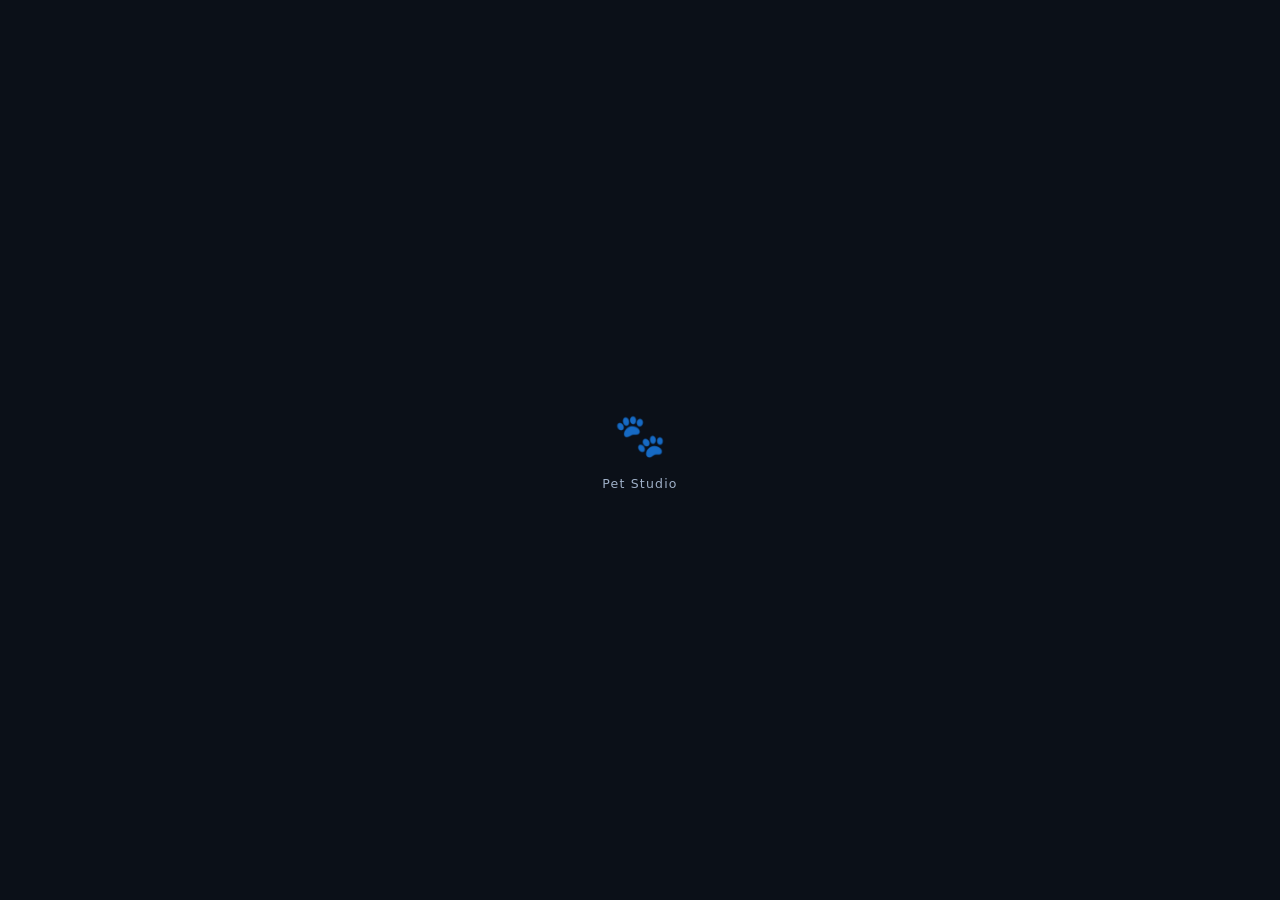
<file: index.html>
<!doctype html>
<html lang="vi">
<head>
<meta charset="utf-8">
<meta name="viewport" content="width=device-width, initial-scale=1">
<title>dsh-go · Pets</title>
<meta http-equiv="refresh" content="0; url=./pet-studio/">
<link rel="canonical" href="./pet-studio/">
<style>body{background:#10141c;color:#e9eef7;font:15px/1.5 system-ui,sans-serif;display:grid;place-items:center;height:100vh;margin:0}a{color:#63b3ff}</style>
</head>
<body>
<p>Đang mở <a href="./pet-studio/">Pet Studio</a>…</p>
</body>
</html>
</file>
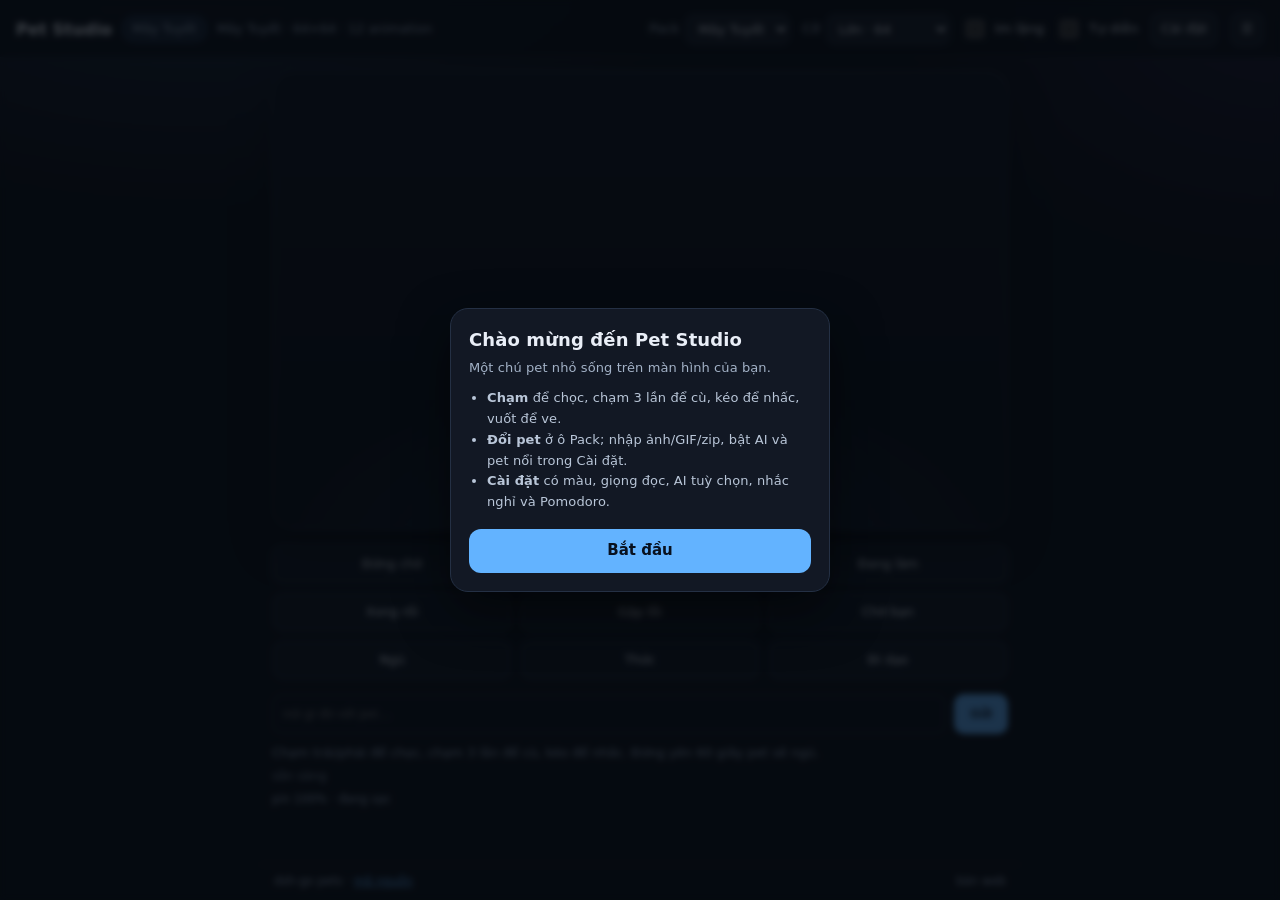
<file: pet-studio/index.html>
<!doctype html>
<html lang="vi">
<head>
<meta charset="utf-8">
<meta name="viewport" content="width=device-width, initial-scale=1, viewport-fit=cover">
<meta name="theme-color" content="#10141C">
<meta name="color-scheme" content="dark">
<title>Pet Studio</title>
<link rel="stylesheet" href="pet-studio.css">
</head>
<body>
<div class="boot" id="boot"><div class="boot-logo">🐾</div><p>Pet Studio</p></div>
<header class="bar">
  <div class="brand">
    <strong>Pet Studio</strong>
    <span class="brand-pet" id="brandPet">Mây</span>
    <button type="button" class="ai-chip" id="aiChip" hidden title="Bật/tắt AI">AI</button>
    <span id="packInfo">đang tải…</span>
  </div>
  <div class="controls">
    <label>Pack
      <select id="pack" aria-label="Chọn pet pack"></select>
    </label>
    <label>Cỡ
      <select id="size" aria-label="Kích thước pet">
        <option value="24">Tí hon · 24</option>
        <option value="30">Nhỏ · 30</option>
        <option value="40">Vừa · 40</option>
        <option value="64" selected>Lớn · 64</option>
        <option value="96">Khổng lồ · 96</option>
      </select>
    </label>
    <label class="check"><input type="checkbox" id="quiet"> Im lặng</label>
    <label class="check" id="demoLabel"><input type="checkbox" id="demo"> Tự diễn</label>
    <button class="gear" id="pipBtn" hidden aria-label="Nổi cửa sổ">Nổi</button>
    <button class="gear" id="openSettings" aria-label="Cài đặt pet">Cài đặt</button>
    <button class="gear" id="openWheel" aria-label="Menu vòng">☰</button>
  </div>
</header>

<main>
  <section class="stage" id="stage" aria-label="Sân khấu pet">
    <canvas id="fx" aria-hidden="true"></canvas>
    <div class="bubble" id="bubble" hidden>
      <span id="bubbleText"></span>
      <button id="bubbleAction" hidden>Đã xử lý</button>
    </div>
    <div class="pet" id="pet">
      <canvas id="canvas" aria-label="Pet"></canvas>
      <div class="pet-name" id="petName" hidden></div>
    </div>
    <div class="ground"></div>
    <div class="wheel" id="wheel" hidden></div>
    <div class="mood-menu" id="moodMenu" hidden>
      <button data-mood="attention">Vui</button>
      <button data-mood="sleeping">Buồn ngủ</button>
      <button data-mood="error">Hờn</button>
      <button data-mood="stretch">Vươn vai</button>
      <button data-mood="path">Dạy đi</button>
    </div>
  </section>

  <section class="panel">
    <div class="states" id="states" role="group" aria-label="Trạng thái">
      <button data-state="idle" title="idle">Đứng chờ</button>
      <button data-state="thinking" title="thinking">Đang nghĩ</button>
      <button data-state="working" title="working">Đang làm</button>
      <button data-state="attention" title="attention">Xong rồi</button>
      <button data-state="error" title="error">Gặp lỗi</button>
      <button data-state="notification" title="notification">Chờ bạn</button>
      <button data-state="sleeping" title="sleeping">Ngủ</button>
      <button data-state="waking" title="waking">Thức</button>
      <button data-state="roam" title="roam">Đi dạo</button>
    </div>
    <div class="quick-chat">
      <input id="quickInput" maxlength="120" placeholder="nói gì đó với pet…" aria-label="Nhắn cho pet">
      <button id="quickSend">Gửi</button>
    </div>
    <p class="last-reply" id="lastReply" hidden></p>
    <p class="hint">Chạm trái/phải để chọc, chạm 3 lần để cù, kéo để nhấc. Đứng yên 60 giây pet sẽ ngủ.</p>
    <p class="status" id="status" aria-live="polite">đang tải pack…</p>
    <p class="agent-chip" id="agentChip" hidden></p>
    <p class="battery-chip" id="batteryChip" hidden></p>
    <p class="fps-chip" id="fpsChip" hidden></p>
  </section>
</main>

<footer class="foot">
  <span>dsh-go pets · <a href="https://github.com/vukiengiang2025-sys/dsh-go-pets">mã nguồn</a></span>
  <span id="version">v1.0.0</span>
</footer>

<div class="backdrop" id="backdrop" hidden></div>
<section class="sheet" id="sheet" hidden aria-label="Cài đặt pet">
  <header class="sheet-head">
    <h2>Cài đặt pet</h2>
    <div class="sheet-nav">
      <button data-goto="sec-chung">Chung</button>
      <button data-goto="sec-voice">Giọng</button>
      <button data-goto="sec-ai">AI</button>
      <button data-goto="sec-care">Chăm sóc</button>
      <button data-goto="sec-data">Dữ liệu</button>
    </div>
    <button id="closeSheet">Đóng</button>
  </header>
  <div class="sheet-body">
    <h3 class="sheet-h" id="sec-chung">Chung</h3>
    <label class="field">Ngôn ngữ
      <select id="lang">
        <option value="vi">Tiếng Việt</option>
        <option value="en">English</option>
      </select>
    </label>

    <label class="field">Tên bạn
      <input id="userName" maxlength="16" placeholder="để pet gọi bạn">
    </label>

    <label class="field">Tên pet
      <input id="petNameInput" maxlength="16" placeholder="đặt tên cho pet">
    </label>

    <div class="field">Màu
      <div class="chips" id="paletteChips"></div>
    </div>

    <div class="field">Pet đã nhập
      <div class="row">
        <button id="importImage">Nhập ảnh / GIF / zip</button>
      </div>
      <input id="newPackName" maxlength="32" placeholder="tên pack mới (tuỳ chọn)">
      <div class="state-picks" id="newPackStates"></div>
      <input type="file" id="importFile" accept="image/png,image/gif,image/webp,image/apng,image/*,.zip,application/zip" hidden>
      <ul class="imported" id="importedList"></ul>
    </div>

    <div class="field">Hồ sơ nhanh
      <div class="profiles" id="profiles"></div>
    </div>

    <label class="check"><input type="checkbox" id="simpleMode"> Chế độ đơn giản (ẩn bớt nút)</label>
    <label class="check"><input type="checkbox" id="autoTheme"> Đổi màu theo giờ (tối = tím)</label>
    <label class="check"><input type="checkbox" id="autoSeason" checked> Tự đổi pet theo mùa (Tết / tuyết)</label>
    <label class="check"><input type="checkbox" id="showFps"> Hiện FPS</label>
    <label class="check"><input type="checkbox" id="errorLog"> Ghi lỗi trên máy (không gửi đi)</label>
    <div class="error-list" id="errorList"></div>

    <label class="check"><input type="checkbox" id="speechOn"> Đọc thành tiếng khi có việc</label>
    <h3 class="sheet-h" id="sec-voice">Giọng nói &amp; âm thanh</h3>
    <div class="field">Giọng đọc
      <select id="voiceSelect"><option value="">Giọng mặc định</option></select>
      <label class="rate">Tốc độ <input type="range" id="speechRate" min="0.7" max="1.4" step="0.1" value="1"></label>
      <button id="testSpeech">Nghe thử</button>
    </div>

    <div class="field">Âm thanh môi trường
      <div class="row">
        <select id="ambientMode">
          <option value="off">Tắt</option>
          <option value="rain">Mưa</option>
          <option value="waves">Sóng biển</option>
        </select>
        <input type="range" id="ambientVolume" min="0" max="1" step="0.05" value="0.35" aria-label="Âm lượng">
      </div>
    </div>

    <div class="field">Chợ pack
      <div class="row"><button id="openMarket">Mở chợ pack</button></div>
      <label class="muted-small">hoặc dán link .zip</label>
      <input id="zipUrl" placeholder="https://…/pet.zip">
      <div class="row"><button id="zipLoad">Tải &amp; nhập</button></div>
    </div>

    <div class="field">Pet nổi ngoài app
      <div class="row">
        <button id="overlayStart">Bật cửa sổ nổi</button>
        <button id="overlayStop">Tắt</button>
        <button id="openAod">Màn hình đêm</button>
        <button id="openWallpaper">Hình nền động</button>
      </div>
      <label class="check"><input type="checkbox" id="overlayFloat" checked> Pet tự bay nhảy</label>
      <div class="row">
        <label class="muted-small" for="overlaySize">Cỡ cửa sổ nổi</label>
        <select id="overlaySize">
          <option value="120">Nhỏ · 120</option>
          <option value="150" selected>Vừa · 150</option>
          <option value="200">Lớn · 200</option>
        </select>
      </div>
    </div>

    <h3 class="sheet-h" id="sec-ai">AI &amp; agent</h3>
    <div class="field">AI cho pet (tuỳ chọn)
      <select id="aiPersona">
        <option value="gentle">Tính cách: dịu dàng</option>
        <option value="funny">Tính cách: hài hước</option>
        <option value="lazy">Tính cách: lười</option>
      </select>
      <select id="aiProvider">
        <option value="openai">OpenAI</option>
        <option value="deepseek">DeepSeek</option>
        <option value="gemini">Google Gemini</option>
        <option value="groq">Groq</option>
        <option value="ollama">Ollama (máy chủ nội bộ)</option>
        <option value="custom">Khác</option>
      </select>
      <input id="aiEndpoint" placeholder="https://api.deepseek.com">
      <input id="aiModel" placeholder="model, vd: deepseek-chat">
      <input id="aiKey" type="password" placeholder="API key (chỉ lưu trên máy)">
      <label class="check"><input type="checkbox" id="aiOn"> Dùng AI để trả lời chat</label>
      <label class="check"><input type="checkbox" id="aiGreet"> Pet chào khi mở app (sau 2 giờ)</label>
      <label class="check"><input type="checkbox" id="aiShort" checked> Trả lời ngắn (tiết kiệm token)</label>
      <div class="row"><button id="aiTest">Kiểm tra AI</button><button id="aiRetest">Kiểm tra lại</button><button id="aiClearKey">Xoá key</button></div>
      <div class="care-line" id="aiStatus">chưa cấu hình</div>
      <div class="care-line" id="aiUsage"></div>
    </div>

    <div class="field">Kết nối agent (tuỳ chọn)
      <input id="agentUrl" placeholder="https://… trả về {'state':'working'}">
      <div class="row">
        <button id="agentStart">Bật</button>
        <button id="agentStop">Tắt</button>
        <button id="saveHost">Lưu host</button>
      </div>
      <div class="host-list" id="agentHosts"></div>
      <div class="care-line" id="agentLine">chưa kết nối</div>
    </div>

    <h3 class="sheet-h" id="sec-care">Chăm sóc</h3>
    <div class="field">Chăm sóc
      <div class="care-line" id="streakLine">Chuỗi: —</div>
      <div class="care-line" id="questLine">Đi dạo hôm nay: 0/3</div>
      <div class="row">
        <button id="focusStart">Tập trung 25′</button>
        <button id="breakStart">Nghỉ 5′</button>
        <button id="focusStop">Dừng</button>
      </div>
      <div class="timer" id="timerLine">chưa chạy</div>
    </div>

    <label class="check"><input type="checkbox" id="breakOn"> Nhắc đứng dậy mỗi</label>
    <div class="row">
      <input type="number" id="breakMinutes" min="5" max="180" step="5" value="45" class="minutes">
      <span class="unit">phút</span>
    </div>

    <div class="field">Trò chuyện
      <div class="chat" id="chatLog"></div>
      <div class="row">
        <input id="chatInput" maxlength="120" placeholder="nói gì đó với pet…">
        <button id="chatSend">Gửi</button>
      </div>
      <div class="row">
        <button id="clearChat">Xoá chat</button>
        <button id="storyBtn">Kể chuyện</button>
        <button id="summaryBtn">Tóm tắt hôm nay</button>
      </div>
    </div>

    <div class="field">Pet nhớ
      <ul class="memories" id="memoryList"></ul>
      <div class="row">
        <input id="memoryInput" maxlength="60" placeholder="điều muốn pet nhớ">
        <button id="memoryAdd">Thêm</button>
        <button id="memoryClear">Xoá hết</button>
      </div>
    </div>

    <div class="stats" id="stats"></div>

    <div class="field">Bộ sưu tập trạng thái
      <div class="collection" id="stateCollection"></div>
    </div>

    <div class="field">Nhật ký
      <ol class="journal" id="journal"></ol>
    </div>

    <div class="care-line" id="experimentLine"></div>

    <h3 class="sheet-h" id="sec-data">Dữ liệu &amp; chia sẻ</h3>
    <div class="field">Chia sẻ
      <div class="row">
        <button id="shareConfig">Chép liên kết cấu hình</button>
        <button id="exportPng">Xuất ảnh pet</button>
        <button id="exportGif">Xuất GIF</button>
        <button id="shareQr">Mã QR</button>
        <button id="giftPack">Tặng pet (.zip)</button>
        <button id="openGallery">Thư viện</button>
      </div>
    </div>

    <div class="field">Về Pet Studio
      <div class="row">
        <button id="openRoadmap">Lộ trình 100 ý tưởng</button>
        <button id="openChanges">Có gì mới</button>
      </div>
    </div>

    <div class="field">Sao lưu
      <div class="row">
        <button id="copyBackup">Sao chép JSON</button>
        <button id="resetAll" class="danger">Đặt lại</button>
      </div>
      <p class="muted-small">Bản sao lưu không chứa API key.</p>
      <textarea id="backupBox" rows="3" placeholder="Dán JSON sao lưu vào đây rồi bấm Nhập"></textarea>
      <button id="importBackup">Nhập</button>
    </div>
  </div>
</section>

<div class="qr-modal" id="marketModal" hidden>
  <div class="qr-card market-card">
    <h2>Chợ pack</h2>
    <div class="market-grid" id="marketGrid"></div>
    <div class="row"><button id="templatePack">Tải pack mẫu</button><button id="marketClose">Đóng</button></div>
  </div>
</div>

<div class="qr-modal" id="galleryModal" hidden>
  <div class="qr-card gallery-card">
    <h2>Ảnh & GIF đã xuất</h2>
    <div class="gallery" id="galleryGrid"></div>
    <div class="row"><button id="galleryClose">Đóng</button></div>
  </div>
</div>

<div class="qr-modal" id="qrModal" hidden>
  <div class="qr-card">
    <h2>Mã QR cấu hình</h2>
    <canvas id="qrCanvas"></canvas>
    <p id="qrUrl"></p>
    <div class="row">
      <button id="qrSave">Lưu QR</button>
      <button id="qrClose">Đóng</button>
    </div>
  </div>
</div>

<div class="intro" id="intro" hidden>
  <div class="intro-card">
    <h2>Chào mừng đến Pet Studio</h2>
    <p>Một chú pet nhỏ sống trên màn hình của bạn.</p>
    <ul>
      <li><b>Chạm</b> để chọc, chạm 3 lần để cù, kéo để nhấc, vuốt để ve.</li>
      <li><b>Đổi pet</b> ở ô Pack; nhập ảnh/GIF/zip, bật AI và pet nổi trong Cài đặt.</li>
      <li><b>Cài đặt</b> có màu, giọng đọc, AI tuỳ chọn, nhắc nghỉ và Pomodoro.</li>
    </ul>
    <button id="introStart">Bắt đầu</button>
  </div>
</div>

<script type="module" src="pet-studio.js"></script>
<script nomodule>
  document.body.innerHTML = '<div style="margin:auto;padding:24px;max-width:340px;text-align:center;font:16px/1.5 system-ui,sans-serif;color:#E9EEF7">'
    + '<h1 style="font-size:19px">Cần cập nhật Android System WebView</h1>'
    + '<p style="color:#93A0B5">Pet Studio cần WebView hỗ trợ JavaScript module. '
    + 'Mở CH Play, cập nhật “Android System WebView” rồi mở lại app.</p></div>';
</script>
</body>
</html>
</file>
<file: pet-studio/pet-studio.css>
:root {
  color-scheme: dark;
  --bg: #10141c;
  --panel: #171d28;
  --line: #243044;
  --text: #e9eef7;
  --muted: #a3b2c7;
  --accent: #63b3ff;
  --safe-top: env(safe-area-inset-top, 0px);
  --safe-bottom: env(safe-area-inset-bottom, 0px);
}
* { box-sizing: border-box; -webkit-tap-highlight-color: transparent; }
html, body { margin: 0; height: 100%; }
body {
  display: flex; flex-direction: column;
  background: radial-gradient(1200px 600px at 50% -10%, #1c2636 0%, var(--bg) 60%);
  color: var(--text);
  font: 15px/1.45 system-ui, -apple-system, "Segoe UI", Roboto, sans-serif;
  overscroll-behavior: none;
  user-select: none;
  -webkit-user-select: none;
}
a { color: var(--accent); }
.bar {
  display: flex; flex-wrap: wrap; gap: 10px 16px; align-items: center;
  justify-content: space-between;
  padding: calc(10px + var(--safe-top)) 14px 10px;
  border-bottom: 1px solid var(--line);
  background: rgba(16, 20, 28, .9);
  backdrop-filter: blur(10px);
  position: sticky; top: 0; z-index: 2;
}
.brand strong { display: block; font-size: 16px; letter-spacing: .2px; }
.brand span { color: var(--muted); font-size: 12.5px; }
.controls { display: flex; flex-wrap: wrap; gap: 8px 12px; align-items: center; }
.controls label { display: flex; gap: 6px; align-items: center; color: var(--muted); font-size: 13px; }
.controls select {
  background: var(--panel); color: var(--text); border: 1px solid var(--line);
  border-radius: 9px; padding: 6px 8px; font: inherit;
}
.controls .check { color: var(--text); }
main {
  flex: 1 1 auto; display: flex; flex-direction: column;
  width: 100%; max-width: 760px; margin: 0 auto;
  padding: 12px 12px calc(14px + var(--safe-bottom));
  min-height: 0;
}
.stage {
  position: relative; flex: 1 1 auto; min-height: 240px; max-height: 460px; width: 100%;
  border: 1px solid var(--line); border-radius: 18px;
  background:
    radial-gradient(1.4px 1.4px at 18% 26%, rgba(160,200,255,.35), transparent 60%),
    radial-gradient(1.4px 1.4px at 74% 18%, rgba(160,200,255,.28), transparent 60%),
    radial-gradient(1.6px 1.6px at 58% 42%, rgba(160,200,255,.20), transparent 60%),
    radial-gradient(1.2px 1.2px at 86% 62%, rgba(160,200,255,.18), transparent 60%),
    radial-gradient(1.2px 1.2px at 28% 70%, rgba(160,200,255,.16), transparent 60%),
    radial-gradient(50% 60% at 50% 78%, rgba(99,179,255,.10), transparent 70%),
    linear-gradient(180deg, #131a26, #0d1118);
  overflow: hidden; display: grid; place-items: end center;
  touch-action: none; user-select: none;
}
.pet { position: relative; transform: translateY(-26px); }
canvas { display: block; }
.ground {
  position: absolute; left: 50%; bottom: 24px;
  width: min(46%, calc(var(--pet-w, 120px) * 0.95)); height: 12px;
  transform: translateX(-50%); border-radius: 50%;
  background: radial-gradient(50% 50% at 50% 50%, rgba(99,179,255,.20), transparent 70%);
  pointer-events: none;
}
.bubble[hidden] { display: none; }
.bubble {
  position: absolute; left: 50%; top: 14px; transform: translateX(-50%);
  display: flex; gap: 10px; align-items: center;
  max-width: min(340px, 92%);
  background: #f4f8ff; color: #142033; border-radius: 12px;
  padding: 8px 12px; font-size: 13.5px; line-height: 1.35;
  box-shadow: 0 8px 24px rgba(0,0,0,.28);
  animation: pop .18s ease-out;
}
.bubble::after {
  content: ""; position: absolute; left: 50%; bottom: -6px; transform: translateX(-50%);
  border: 6px solid transparent; border-top-color: #f4f8ff; border-bottom: 0;
}
.bubble button {
  flex: 0 0 auto; background: #142033; color: #f4f8ff; border: 0;
  border-radius: 8px; padding: 5px 9px; font: inherit; font-size: 12.5px;
}
@keyframes pop { from { opacity: 0; transform: translate(-50%, -3px) scale(.97); } }
.panel { padding-top: 12px; }
.states { display: grid; grid-template-columns: repeat(3, minmax(0, 1fr)); gap: 8px; }
@media (min-width: 560px) { .states { grid-template-columns: repeat(auto-fit, minmax(104px, 1fr)); } }
.states button {
  background: var(--panel); color: var(--text); border: 1px solid var(--line);
  border-radius: 10px; padding: 9px 6px; font: inherit; font-size: 13px;
  cursor: pointer; min-width: 44px;
}
.states button:active { transform: scale(.97); }
.states button.active { border-color: var(--accent); box-shadow: 0 0 0 1px var(--accent) inset; }
.states button:focus-visible, .controls select:focus-visible, .bubble button:focus-visible {
  outline: 2px solid var(--accent); outline-offset: 2px;
}
.hint { color: var(--muted); font-size: 12.5px; margin: 10px 0 6px; }
.status { color: #7f8ea5; font-size: 12px; margin: 0; font-variant-numeric: tabular-nums; }
.foot {
  display: flex; justify-content: space-between; gap: 10px;
  max-width: 760px; width: 100%; margin: 0 auto;
  padding: 0 14px calc(10px + var(--safe-bottom));
  color: #6c7a90; font-size: 11.5px;
}
@media (max-width: 560px) {
  .bar { position: sticky; top: 0; }
  .brand #packInfo { display: none; }
  .brand-pet { display: inline-flex; }
  main { padding: 10px 10px calc(10px + var(--safe-bottom)); }
  .stage { min-height: 210px; }
}
@media (prefers-reduced-motion: reduce) {
  .bubble { animation: none; }
}

.gear {
  background: var(--panel); color: var(--text); border: 1px solid var(--line);
  border-radius: 9px; padding: 7px 10px; font: inherit; font-size: 13px;
}
.pet-name {
  position: absolute; left: 50%; bottom: -18px; transform: translateX(-50%);
  font-size: 12px; color: var(--muted); white-space: nowrap; pointer-events: none;
}
.backdrop {
  position: fixed; inset: 0; background: rgba(4, 8, 14, .62);
  backdrop-filter: blur(2px); z-index: 8;
}
.sheet {
  position: fixed; left: 0; right: 0; bottom: 0; z-index: 9;
  max-height: 86vh; overflow: auto;
  background: #121824; border-top: 1px solid var(--line);
  border-radius: 18px 18px 0 0;
  padding: 14px 14px calc(18px + var(--safe-bottom));
  box-shadow: 0 -12px 40px rgba(0,0,0,.45);
  animation: slideUp .2s ease-out;
}
@keyframes slideUp { from { transform: translateY(16px); opacity: .6; } }
.sheet-head { display: flex; align-items: center; justify-content: space-between; }
.sheet-head h2 { font-size: 16px; margin: 0; }
.sheet-head button {
  background: transparent; color: var(--muted); border: 1px solid var(--line);
  border-radius: 9px; padding: 6px 10px; font: inherit;
}
.sheet-body { margin-top: 12px; display: grid; gap: 14px; }
.field { display: grid; gap: 7px; font-size: 13px; color: var(--muted); }
.field input, .field textarea {
  background: var(--panel); color: var(--text); border: 1px solid var(--line);
  border-radius: 10px; padding: 9px 10px; font: inherit; width: 100%;
  resize: vertical;
}
.chips, .profiles { display: flex; flex-wrap: wrap; gap: 8px; }
.chips button, .profiles button, .row button {
  background: var(--panel); color: var(--text); border: 1px solid var(--line);
  border-radius: 999px; padding: 7px 12px; font: inherit; font-size: 12.5px;
}
.chips button.active, .profiles button.active {
  border-color: var(--accent); box-shadow: 0 0 0 1px var(--accent) inset;
}
.stats {
  display: flex; flex-wrap: wrap; gap: 8px;
  font-size: 12.5px; color: var(--muted);
}
.stats span {
  background: var(--panel); border: 1px solid var(--line);
  border-radius: 10px; padding: 7px 10px;
}
.stats b { color: var(--text); font-weight: 600; }
.journal {
  list-style: none; margin: 0; padding: 0; display: grid; gap: 6px;
  max-height: 132px; overflow: auto; font-size: 12.5px; color: #a9b6c9;
}
.journal li { display: flex; gap: 8px; }
.journal time { color: #6c7a90; font-variant-numeric: tabular-nums; }
.journal:empty::before { content: "chưa có gì"; color: #6c7a90; }
.row { display: flex; gap: 8px; }
.row button { border-radius: 10px; }
button.danger { border-color: #5b2b34; color: #ff9aa8; }
.sheet .field > button, .sheet #importBackup {
  background: var(--panel); color: var(--text); border: 1px solid var(--line);
  border-radius: 10px; padding: 9px 12px; font: inherit; font-size: 13px;
}
@media (min-width: 560px) {
  .sheet { left: 50%; right: auto; bottom: 24px; width: 460px; transform: translateX(-50%); border-radius: 18px; }
}


body.simple .profiles,
body.simple #demoLabel { display: none; }
label.check { display: flex; gap: 8px; align-items: center; font-size: 13px; color: var(--text); }
label.check input { width: 18px; height: 18px; accent-color: var(--accent); }

.imported { list-style: none; margin: 0; padding: 0; display: grid; gap: 6px; }
.imported li { display: flex; justify-content: space-between; gap: 8px; align-items: center;
  background: var(--panel); border: 1px solid var(--line); border-radius: 10px; padding: 8px 10px;
  font-size: 12.5px; color: var(--text); }
.imported button { background: transparent; border: 1px solid #5b2b34; color: #ff9aa8;
  border-radius: 8px; padding: 4px 8px; font: inherit; font-size: 11.5px; }
.imported:empty::before { content: "chưa nhập pet nào"; color: #6c7a90; font-size: 12.5px; }

#fx { position: absolute; inset: 0; width: 100%; height: 100%; pointer-events: none; }
.pet.hidden-pet { opacity: 0; transition: opacity .35s ease; }

.pet { transform-origin: 50% 100%; }

.rate { display: flex; align-items: center; gap: 10px; font-size: 12.5px; }
.rate input { flex: 1; accent-color: var(--accent); }
.minutes { width: 88px !important; }
.unit { font-size: 12.5px; color: var(--muted); }

.chat { display: grid; gap: 6px; max-height: 150px; overflow: auto; }
.chat p { margin: 0; padding: 7px 10px; border-radius: 10px; font-size: 12.5px; max-width: 90%; }
.chat p.user { justify-self: end; background: #1d3350; color: #dbe9ff; }
.chat p.pet { justify-self: start; background: var(--panel); border: 1px solid var(--line); color: var(--text); }
.memories { list-style: none; margin: 0; padding: 0; display: grid; gap: 6px; }
.memories li { display: flex; justify-content: space-between; gap: 8px; align-items: center;
  background: var(--panel); border: 1px solid var(--line); border-radius: 10px; padding: 7px 10px;
  font-size: 12.5px; }
.memories:empty::before { content: "chưa có gì"; color: #6c7a90; font-size: 12.5px; }

body.pip .bar, body.pip .panel, body.pip .foot { display: none !important; }
body.pip main { padding: 0; max-width: none; height: 100vh; }
body.pip .stage { max-height: none; height: 100vh; border: 0; border-radius: 0; place-items: center; }
body.pip .pet { transform: none !important; }
body.pip .ground { display: none; }
body.pip .bubble { display: none !important; }

.care-line { font-size: 12.5px; color: var(--muted); }
.care-line b { color: var(--text); }
.timer { font-size: 13px; color: var(--accent); font-variant-numeric: tabular-nums; }
.intro { position: fixed; inset: 0; z-index: 20; display: grid; place-items: center;
  background: rgba(4, 8, 14, .75); backdrop-filter: blur(3px); padding: 18px; }
.intro[hidden] { display: none; }
.intro-card { width: min(380px, 100%); background: #121824; border: 1px solid var(--line);
  border-radius: 18px; padding: 18px; box-shadow: 0 20px 50px rgba(0,0,0,.5); }
.intro-card h2 { margin: 0 0 6px; font-size: 18px; }
.intro-card p { margin: 0 0 10px; color: var(--muted); font-size: 13px; }
.intro-card ul { margin: 0 0 16px; padding-left: 18px; color: #b9c6d8; font-size: 13px; line-height: 1.6; }
.intro-card button { width: 100%; background: var(--accent); color: #08111f; border: 0;
  border-radius: 12px; padding: 11px; font: inherit; font-weight: 600; }

.agent-chip { margin: 6px 0 0; font-size: 12px; color: #8fd0ff;
  background: rgba(99,179,255,.08); border: 1px solid rgba(99,179,255,.25);
  border-radius: 9px; padding: 6px 9px; }

.qr-modal { position: fixed; inset: 0; z-index: 21; display: grid; place-items: center;
  background: rgba(4,8,14,.78); padding: 18px; }
.qr-modal[hidden] { display: none; }
.qr-card { background: #fff; color: #10141c; border-radius: 16px; padding: 16px;
  width: min(320px, 100%); text-align: center; }
.qr-card h2 { margin: 0 0 10px; font-size: 16px; }
.qr-card canvas { width: 100%; height: auto; image-rendering: pixelated; }
.qr-card p { font-size: 10.5px; color: #4b5a70; word-break: break-all; margin: 8px 0 10px; }
.qr-card .row { justify-content: center; }
.qr-card button { background: #10141c; color: #e9eef7; border: 0; border-radius: 9px;
  padding: 9px 12px; font: inherit; font-size: 13px; }

.battery-chip { margin: 6px 0 0; font-size: 11.5px; color: #9fb0c8; }

.gallery-card { max-height: 78vh; overflow: auto; }
.gallery { display: grid; grid-template-columns: repeat(3, 1fr); gap: 8px; margin: 8px 0 12px; }
.gallery figure { margin: 0; background: #0f1622; border-radius: 10px; padding: 6px; }
.gallery img { width: 100%; height: 84px; object-fit: contain; display: block; }
.gallery figcaption { font-size: 9.5px; color: #8fa2ba; margin-top: 4px; word-break: break-all; }
.gallery .empty { grid-column: 1 / -1; color: #4b5a70; font-size: 12.5px; padding: 12px; }

.fps-chip { margin: 6px 0 0; font-size: 11.5px; color: #9be7a8; font-variant-numeric: tabular-nums; }
.error-list { display: grid; gap: 6px; font-size: 11.5px; color: #ffb3bd; }
.error-list p { margin: 0; background: rgba(255,120,140,.08); border: 1px solid rgba(255,120,140,.25);
  border-radius: 9px; padding: 6px 8px; word-break: break-word; }
.error-list:empty::before { content: "chưa có lỗi nào"; color: #6c7a90; }

.mood-menu { position: absolute; left: 50%; bottom: 84px; transform: translateX(-50%);
  display: flex; gap: 8px; background: rgba(17,24,36,.96); border: 1px solid var(--line);
  border-radius: 999px; padding: 8px; z-index: 4; box-shadow: 0 10px 30px rgba(0,0,0,.4); }
.mood-menu[hidden] { display: none; }
.mood-menu button { background: var(--panel); color: var(--text); border: 1px solid var(--line);
  border-radius: 999px; padding: 7px 12px; font: inherit; font-size: 12.5px; }

.muted-small { font-size: 11.5px; color: #6c7a90; }
.market-card { max-height: 80vh; overflow: auto; text-align: left; }
.market-grid { display: grid; gap: 8px; margin: 10px 0 12px; }
.market-item { display: flex; justify-content: space-between; gap: 10px; align-items: center;
  background: #f2f6fc; border: 1px solid #d7e0ec; border-radius: 12px; padding: 10px; }
.market-item b { display: block; font-size: 13.5px; color: #10141c; }
.market-item span { font-size: 11px; color: #5b6a80; }
.market-item button { background: #10141c; color: #e9eef7; border: 0; border-radius: 9px;
  padding: 7px 10px; font: inherit; font-size: 12px; }
.market-item button:disabled { background: #c7d2e2; color: #5b6a80; }

body.overlay { background: transparent !important; }
body.overlay .bar, body.overlay .panel, body.overlay .foot, body.overlay .bubble { display: none !important; }
body.overlay main { padding: 0; height: 100vh; max-width: none; }
body.overlay .stage { height: 100vh; max-height: none; border: 0; background: transparent; border-radius: 0; }
body.overlay .ground { display: none; }
body.overlay .pet { transform: none !important; }

html[lang="en"] .journal:empty::before { content: "nothing yet"; }
html[lang="en"] .imported:empty::before { content: "no pets imported yet"; }
html[lang="en"] .memories:empty::before { content: "nothing yet"; }
html[lang="en"] .error-list:empty::before { content: "no errors yet"; }

.host-list { display: grid; gap: 6px; margin-top: 8px; }
.host-row { display: flex; gap: 8px; align-items: center; justify-content: space-between;
  background: #0f1622; border: 1px solid var(--line); border-radius: 9px; padding: 6px 8px; }
.host-row span { font-size: 11px; color: #9fb0c8; overflow: hidden; text-overflow: ellipsis; white-space: nowrap; }
.host-row button { padding: 4px 8px; font-size: 11px; }

.collection { display: grid; grid-template-columns: repeat(3, 1fr); gap: 6px; }
.collection span { font-size: 11px; color: #6c7a90; background: #0f1622; border: 1px solid var(--line);
  border-radius: 8px; padding: 6px; text-align: center; }
.collection span.got { color: #c8f7d0; border-color: #2f6b46; background: #12241a; }

@keyframes pet-stretch {
  0% { transform: scale(1, 1); }
  35% { transform: scale(0.94, 1.14); }
  70% { transform: scale(1.04, 0.96); }
  100% { transform: scale(1, 1); }
}
.stage.stretching .pet { animation: pet-stretch .65s ease !important; }

.state-picks { display: grid; grid-template-columns: repeat(3, 1fr); gap: 4px; margin: 6px 0; }
.state-picks label { display: flex; gap: 4px; align-items: center; font-size: 11px; color: #9fb0c8;
  background: #0f1622; border: 1px solid var(--line); border-radius: 8px; padding: 5px 6px; }

.wheel { position: absolute; left: 50%; top: 50%; width: 0; height: 0; z-index: 5; }
.wheel[hidden] { display: none; }
.wheel button { position: absolute; width: 58px; height: 58px; margin: -29px 0 0 -29px;
  border-radius: 50%; border: 1px solid var(--line); background: rgba(17,24,36,.97);
  color: var(--text); font-size: 10.5px; line-height: 1.15; padding: 4px;
  box-shadow: 0 6px 18px rgba(0,0,0,.45); }
.wheel button:active { transform: scale(.94); }

.ab-b .bubble { border-radius: 12px; background: var(--panel); border-color: var(--accent); }
.ab-b .bubble::after { display: none; }

/* --- Giao diện 2.0 --- */
body {
  background:
    radial-gradient(900px 500px at 15% -10%, rgba(110,168,255,.18), transparent 60%),
    radial-gradient(700px 500px at 100% 0%, rgba(160,120,255,.12), transparent 55%),
    #0b1018;
  letter-spacing: .1px;
}
.bar {
  position: sticky; top: 0; z-index: 6;
  background: rgba(10,15,23,.82);
  backdrop-filter: blur(14px);
  border-bottom: 1px solid rgba(120,150,190,.14);
  padding: 12px 16px 10px;
}
.bar h1 { font-size: 19px; letter-spacing: -.2px; }
.panel { gap: 10px; }
.panel .check { background: rgba(18,26,38,.7); border: 1px solid rgba(120,150,190,.18);
  padding: 8px 10px; border-radius: 10px; }
.stage {
  background:
    radial-gradient(600px 300px at 50% 110%, rgba(120,170,255,.14), transparent 65%),
    linear-gradient(180deg, #0e1622, #0a1018);
  border: 1px solid rgba(120,150,190,.16);
  border-radius: 22px;
  box-shadow: inset 0 1px 0 rgba(255,255,255,.04), 0 18px 40px rgba(0,0,0,.35);
}
.states button {
  background: rgba(18,26,38,.85);
  border: 1px solid rgba(120,150,190,.18);
  border-radius: 12px;
  min-height: 42px;
  font-size: 12.5px;
  transition: transform .12s ease, border-color .12s ease, background .12s ease;
}
.states button:hover { border-color: rgba(140,180,240,.45); }
.states button.active { border-color: var(--accent, #6ea8ff); background: rgba(110,168,255,.14);
  box-shadow: 0 0 0 1px rgba(110,168,255,.35) inset; }
input, select, textarea {
  background: rgba(12,18,28,.95);
  border: 1px solid rgba(120,150,190,.22);
  border-radius: 10px;
  padding: 9px 10px;
}
input:focus, select:focus, textarea:focus { border-color: var(--accent, #6ea8ff); outline: none; }
.sheet {
  background: linear-gradient(180deg, #101827, #0b111b);
  border-top: 1px solid rgba(120,150,190,.2);
  border-radius: 22px 22px 0 0;
  box-shadow: 0 -20px 60px rgba(0,0,0,.55);
}
.sheet-h {
  margin: 22px 0 8px;
  font-size: 10.5px;
  letter-spacing: 1.6px;
  text-transform: uppercase;
  color: #7fb0ff;
  font-weight: 700;
}
.sheet-h:first-of-type { margin-top: 10px; }
.field { gap: 6px; }
.field > .row { gap: 8px; }
button { border-radius: 10px; }
.foot { border-top: 1px solid rgba(120,150,190,.12); padding-top: 8px; }


/* Thanh trạng thái dạng pill + tên pet */
.brand { display: flex; align-items: center; gap: 10px; }
.brand-pet { font-size: 12px; color: #9fc3ff; background: rgba(110,168,255,.12);
  border: 1px solid rgba(110,168,255,.25); padding: 3px 9px; border-radius: 999px; }
.states { display: grid; grid-template-columns: repeat(3, 1fr); gap: 8px; padding: 2px 0 6px; }
.states::-webkit-scrollbar { display: none; }
.states button { min-height: 40px; padding: 0 10px; border-radius: 12px; }
@media (min-width: 720px) { .states { flex-wrap: wrap; } }

.sheet-head { position: sticky; top: 0; z-index: 3; background: linear-gradient(180deg,#101827,#0e1520); border-bottom: 1px solid rgba(120,150,190,.14); }


.quick-chat { display: flex; gap: 8px; margin: 8px 0 6px; }
.quick-chat input { flex: 1; min-height: 40px; }
.quick-chat button { padding: 0 16px; border: 0; border-radius: 10px;
  background: var(--accent, #6ea8ff); color: #07101d; font-weight: 800; font-size: 13px; }


body.loading .stage::after {
  content: ""; position: absolute; left: 50%; top: 50%; width: 26px; height: 26px;
  margin: -13px 0 0 -13px; border-radius: 50%;
  border: 3px solid rgba(120,150,190,.25); border-top-color: #6ea8ff;
  animation: spin .8s linear infinite;
}
body.loading .stage canvas { opacity: .55; transition: opacity .2s; }
@keyframes spin { to { transform: rotate(360deg); } }


.hint, .foot, .care-line { color: #9fb0c8 !important; }
.quick-chat button:disabled { opacity: .5; }


.controls { flex-wrap: wrap; }
@media (max-width: 360px) { .bar { padding-left: 10px; padding-right: 10px; } .states button { font-size: 11.5px; } }


.sheet-nav { display: flex; gap: 6px; overflow-x: auto; padding: 8px 0 4px; scrollbar-width: none; }
.sheet-nav::-webkit-scrollbar { display: none; }
.sheet-nav button { flex: 0 0 auto; padding: 6px 10px; border-radius: 999px; font-size: 11.5px;
  background: rgba(110,168,255,.08); border: 1px solid rgba(110,168,255,.2); color: #a9c6ff; }
.sheet-h { scroll-margin-top: 58px; }


.sheet-head { flex-wrap: wrap; row-gap: 6px; }
.sheet-head h2 { flex: 1 1 auto; }
.sheet-nav { flex: 1 0 100%; order: 3; padding-top: 2px; }


.simple .quick-chat { display: none; }


.last-reply { margin: 2px 0 6px; font-size: 12.5px; color: #cfe0f7; background: rgba(110,168,255,.08);
  border-left: 3px solid rgba(110,168,255,.5); border-radius: 8px; padding: 7px 9px;
  display: -webkit-box; -webkit-line-clamp: 3; -webkit-box-orient: vertical; overflow: hidden; }
.last-reply[hidden] { display: none; }


.simple .last-reply { display: none; }

.ai-chip { font-size: 11px; color: #b8ffcf; background: rgba(70,220,130,.12);
  border: 1px solid rgba(70,220,130,.3); padding: 3px 8px; border-radius: 999px; }
.ai-chip[hidden] { display: none; }

.ai-chip { max-width: 150px; overflow: hidden; text-overflow: ellipsis; white-space: nowrap; }

button.ai-chip { cursor: pointer; font: inherit; font-size: 11px; }

/* Bong bóng nói gần pet hơn */
.bubble { top: auto; bottom: 52%; max-width: min(320px, 80%); border-radius: 14px; }

.ab-b .bubble { background: #16213a; color: #e9eef7; border: 1px solid rgba(120,150,190,.3); }

.sheet-nav button.active { background: rgba(110,168,255,.22); border-color: rgba(110,168,255,.6); color: #dcebff; }
.sheet-nav button:first-child.active, .sheet-nav button.active { font-weight: 600; }

.ai-chip.warn { color: #ffd7a1; background: rgba(255,180,80,.12); border-color: rgba(255,180,80,.35); }

.boot { position: fixed; inset: 0; z-index: 60; display: flex; flex-direction: column;
  align-items: center; justify-content: center; gap: 8px; background: #0b1018;
  transition: opacity .3s ease; }
.boot.gone { opacity: 0; pointer-events: none; }
.boot-logo { font-size: 42px; animation: boot-pulse 1.2s ease-in-out infinite; }
.boot p { margin: 0; color: #9fb0c8; font-size: 12.5px; letter-spacing: 1.2px; }
@keyframes boot-pulse { 50% { transform: scale(1.12); opacity: .7; } }

#aiUsage { cursor: pointer; text-decoration: underline dotted; }

#aiUsage.warn { color: #ffc078; }

.brand-pet { cursor: pointer; }
</file>
